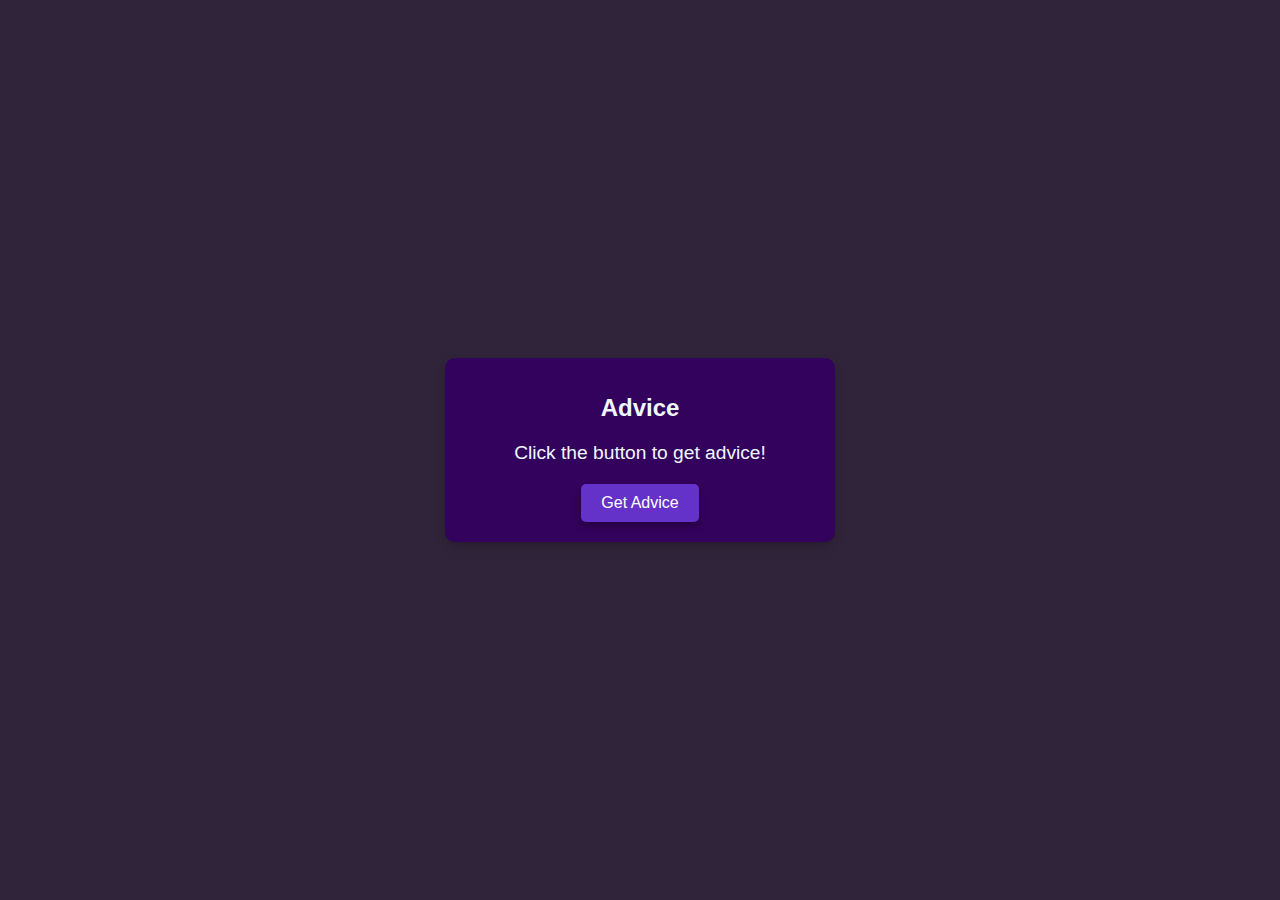
<file: index.html>
<!DOCTYPE html>
<html lang="en">
  <head>
    <meta charset="UTF-8" />
    <meta name="viewport" content="width=device-width, initial-scale=1.0" />
    <title>Advice Generator App</title>
    <link rel="stylesheet" href="./code/style.css" />
  </head>
  <body>
    <div class="container">
      <div class="advice-box">
        <h1 class="advice-header" id="advice-header">Advice</h1>
        <p class="advice-text" id="advice">Click the button to get advice!</p>
        <button class="advice-button" onclick="getAdvice()">Get Advice</button>
      </div>
    </div>
    <script src="./code/app.js"></script>
  </body>
</html>
</file>
<file: code/style.css>
body {
    background-color: rgb(48, 36, 58);
    display: flex;
    justify-content: center;
    align-items: center;
    height: 100vh;
    margin: 0;
    font-family: Arial, sans-serif;
}

.container {
    display: flex;
    justify-content: center;
    align-items: center;
    width: 100%;
    height: 100%;
}

.advice-box {
    background-color: rgb(51, 2, 92);
    width: 350px;
    padding: 20px;
    border-radius: 10px;
    box-shadow: 0 4px 8px rgba(0, 0, 0, 0.2);
    text-align: center;
}

.advice-header {
    color: aliceblue;
    font-size: 1.5em;
    margin-bottom: 10px;
}

.advice-text {
    color: aliceblue;
    font-size: 1.2em;
    margin-bottom: 20px;
}

.advice-button {
    background-color: rgb(100, 50, 200);
    color: white;
    border: none;
    border-radius: 5px;
    padding: 10px 20px;
    cursor: pointer;
    font-size: 1em;
    transition: background-color 0.3s ease, box-shadow 0.3s ease;
    box-shadow: 0 4px 6px rgba(0, 0, 0, 0.3);
}

.advice-button:hover {
    background-color: rgb(120, 70, 220);
    box-shadow: 10px 10px 15px rgba(117, 185, 248, 0.274);
}
</file>
